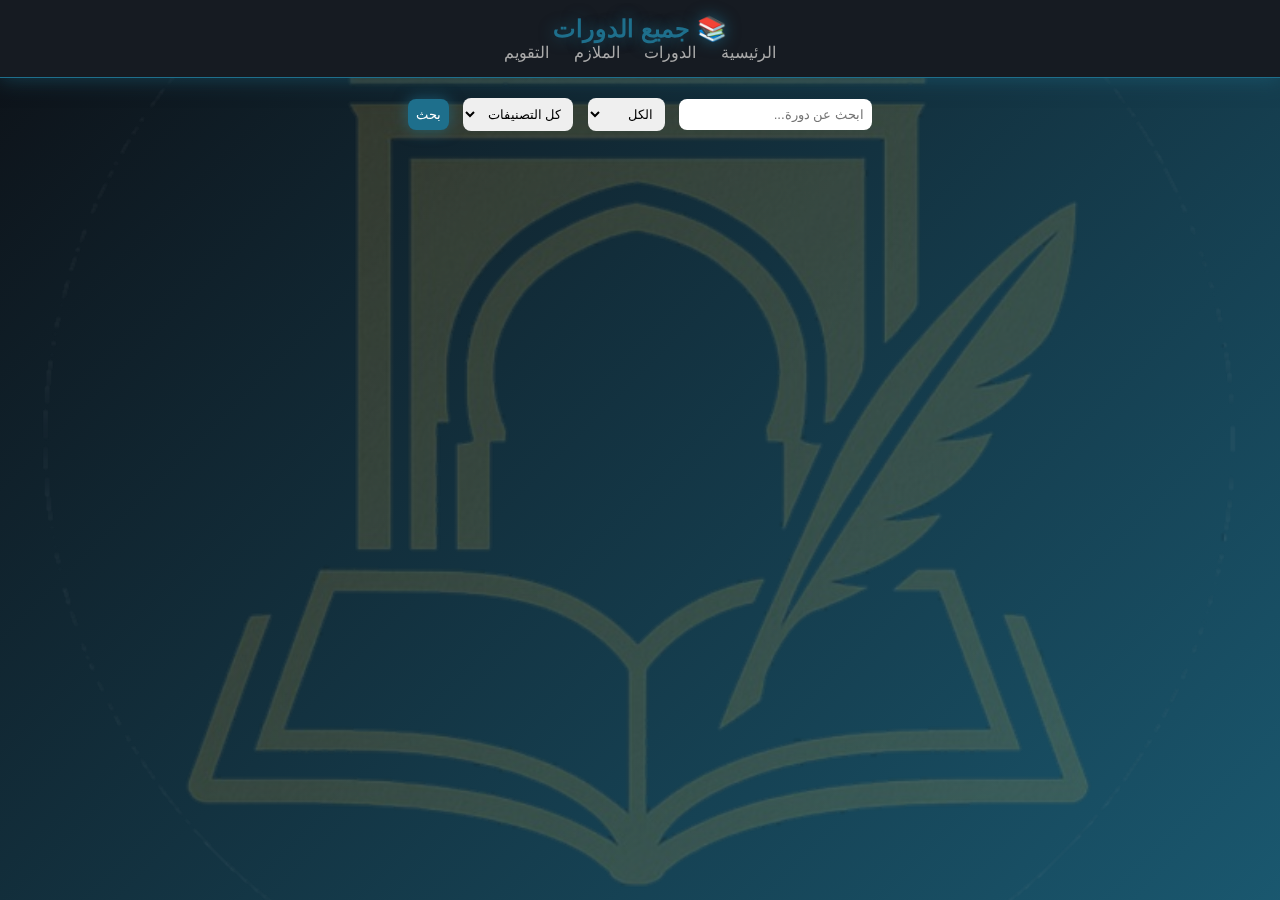
<file: courses.htm>
<!DOCTYPE html>
<html lang="ar" dir="rtl">
<head>
  <meta charset="UTF-8">
  <title>المنصة التعليمية - جميع الدورات</title>
  <link rel="stylesheet" href="assets/css/style.css">
  <script src="js/app.js" defer></script>
</head>
<body class="bg-animated">

  <header>
    <h1>📚 جميع الدورات</h1>
    <nav>
      <a href="index.html">الرئيسية</a>
      <a href="courses.html">الدورات</a>
      <a href="booklets.html">الملازم</a>
      <a href="exams.html">التقويم</a>
    </nav>
  </header>

  <section class="filters">
    <input type="text" id="searchInput" placeholder="ابحث عن دورة...">
    <select id="filterStage">
      <option value="">الكل</option>
      <option value="مبتدئ">مبتدئ</option>
      <option value="متوسط">متوسط</option>
      <option value="متقدم">متقدم</option>
    </select>
    <select id="filterCategory">
      <option value="">كل التصنيفات</option>
      <option value="طب">طب</option>
      <option value="هندسة">هندسة</option>
      <option value="علوم">علوم</option>
    </select>
    <button onclick="filterCourses()">بحث</button>
  </section>

  <main id="coursesContainer">
    <!-- الكورسات تملأ من JS -->
  </main>
</body>
</html>
</file>
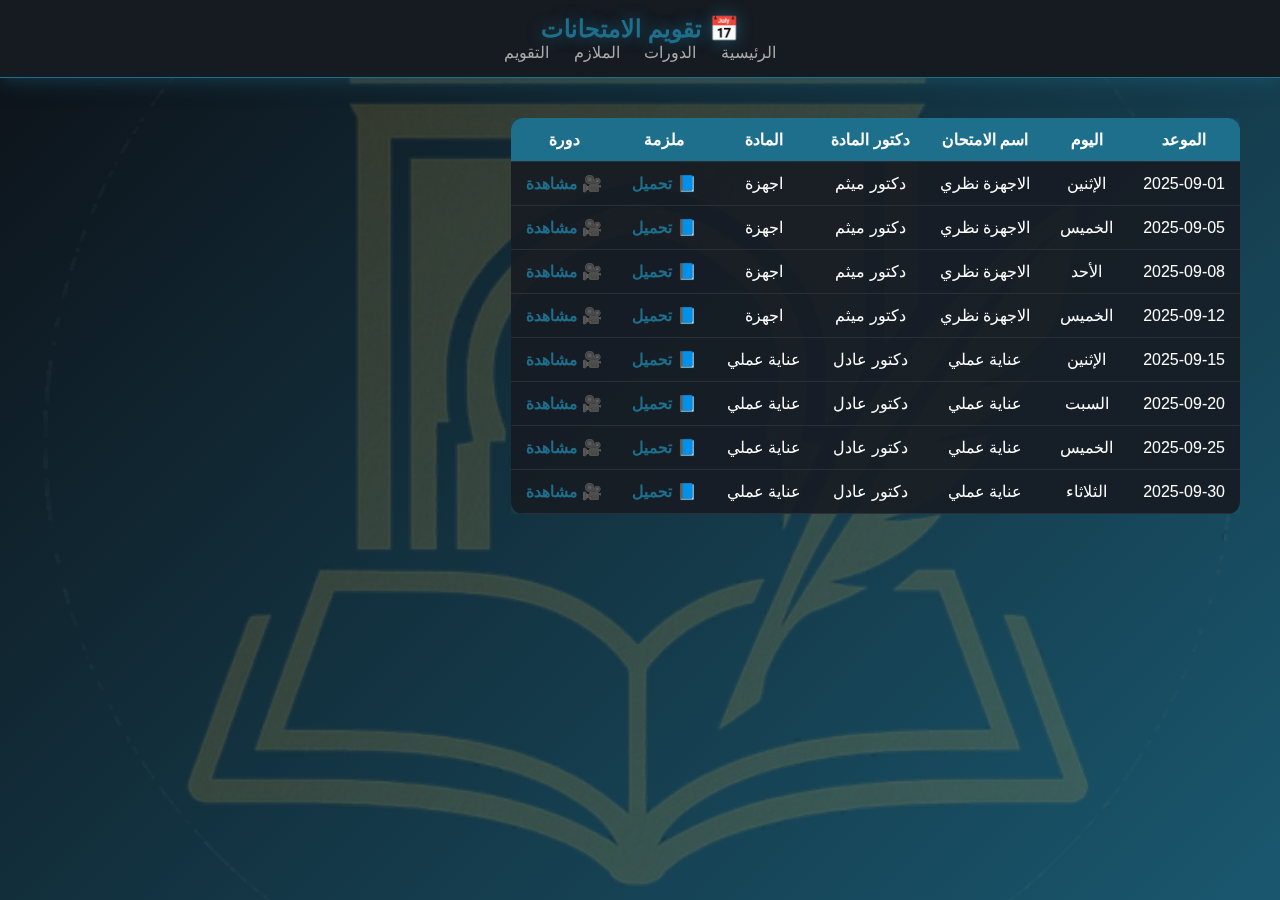
<file: exams.html>
<!DOCTYPE html>
<html lang="ar" dir="rtl">
<head>
  <meta charset="UTF-8">
  <meta name="viewport" content="width=device-width, initial-scale=1.0">
  <title>تقويم الامتحانات</title>
  <link rel="stylesheet" href="assets/css/style.css">
</head>
<body class="bg-animated">
  <header>
    <h1>📅 تقويم الامتحانات</h1>
    <nav>
      <a href="index.html">الرئيسية</a>
      <a href="courses.html">الدورات</a>
      <a href="booklets.html">الملازم</a>
      <a href="exams.html">التقويم</a>
    </nav>
  </header>

  <main>
    <div class="exam-table-container">
      <table class="exam-table">
        <thead>
          <tr>
            <th>الموعد</th>
            <th>اليوم</th>
            <th>اسم الامتحان</th>
            <th>دكتور المادة</th>
            <th>المادة</th>
            <th>ملزمة</th>
            <th>دورة</th>
          </tr>
        </thead>
       <tbody id="examsContainer">

       </tbody>

          <!-- هنا يمليها app.js -->
       
          
      </table>
    </div>
  </main>

  <script src="js/app.js"></script>
</body>
</html>
</file>
<file: assets/css/style.css>
/* ===== القاعدة العامة ===== */
body {
  font-family: 'Cairo', sans-serif;
  background: #0d1117;
  color: #fff;
  margin: 0;
  padding: 0;
}

header {
  background: #161b22;
  padding: 15px;
  text-align: center;
  border-bottom: 1px solid #1e6f8c;
  box-shadow: 0 0 20px rgba(30, 111, 140, 0.5);
}

header h1 {
  margin: 0;
  font-size: 24px;
  color: #1E6F8C;
  text-shadow: 0 0 15px rgba(30, 111, 140, 0.7);
}

nav a {
  margin: 0 10px;
  color: #aaa;
  text-decoration: none;
  transition: 0.3s;
}
nav a:hover {
  color: #CFAE70;
  text-shadow: 0 0 10px rgba(207, 174, 112, 0.8);
}

.hero {
  text-align: center;
  padding: 40px;
}

.filters {
  text-align: center;
  padding: 15px;
}
.filters input, .filters select, .filters button {
  padding: 8px;
  margin: 5px;
  border: none;
  border-radius: 8px;
}
.filters button {
  background: #1E6F8C;
  color: #fff;
  cursor: pointer;
  box-shadow: 0 0 15px rgba(30,111,140,0.7);
  transition: 0.3s;
}
.filters button:hover {
  background: #CFAE70;
  box-shadow: 0 0 20px rgba(207,174,112,0.8);
}

/* ===== الكروسات + الملازم (كروت) ===== */
main {
  display: flex;
  flex-wrap: wrap;
  justify-content: center;
  gap: 20px;
  padding: 20px;
}

.card {
  background: #161b22;
  border-radius: 12px;
  padding: 15px;
  width: 250px;
  text-align: center;
  color: #fff;
  transition: transform 0.3s, box-shadow 0.3s;
  box-shadow: 0 0 15px rgba(30,111,140,0.3);
  cursor: pointer;
  opacity: 0;
  transform: translateY(30px);
  animation: fadeInUp 0.8s forwards;
}

.card:hover {
  transform: translateY(-8px) scale(1.05);
  box-shadow: 0 0 25px rgba(207,174,112,0.8);
}

.card img {
  max-width: 100%;
  border-radius: 8px;
  margin-bottom: 10px;
}

.card button {
  background: #1E6F8C;
  border: none;
  padding: 8px 15px;
  margin-top: 10px;
  border-radius: 8px;
  cursor: pointer;
  color: #fff;
  transition: 0.3s;
  box-shadow: 0 0 15px rgba(30,111,140,0.7);
}
.card button:hover {
  background: #CFAE70;
  box-shadow: 0 0 20px rgba(207,174,112,0.8);
}

/* ===== أنيميشن ظهور الكروت ===== */
@keyframes fadeInUp {
  to {
    opacity: 1;
    transform: translateY(0);
  }
}

/* ===== التقويم ===== */
#calendarContainer {
  padding: 30px;
  text-align: center;
}

#calendarContainer ul {
  list-style: none;
  padding: 0;
}

#calendarContainer li {
  background: #161b22;
  margin: 10px auto;
  padding: 15px;
  border-radius: 10px;
  width: 300px;
  font-size: 16px;
  box-shadow: 0 0 15px rgba(30,111,140,0.3);
  transition: 0.3s;
  opacity: 0;
  transform: translateY(20px);
  animation: fadeInUp 0.8s forwards;
}

#calendarContainer li:hover {
  background: #1E6F8C;
  box-shadow: 0 0 20px rgba(30,111,140,0.8);
  color: #fff;
}

/* ===== تفاصيل الكورس / الملزمة ===== */
#courseDetails, #bookletDetails {
  padding: 30px;
  text-align: center;
}

iframe {
  border-radius: 10px;
  margin-top: 20px;
  box-shadow: 0 0 25px rgba(30,111,140,0.6);
}
.card {
  background: #161b22;
  border-radius: 12px;
  padding: 15px;
  width: 260px;
  text-align: center;
  color: #fff;
  transition: transform 0.3s, box-shadow 0.3s;
  box-shadow: 0 0 15px rgba(30,111,140,0.3);
  cursor: pointer;
  opacity: 0;
  transform: translateY(30px);
  animation: fadeInUp 0.8s forwards;
}

.card img {
  width: 100%;
  height: 160px;
  object-fit: cover;   /* يضمن تناسق الصورة بدون تمدد مشوه */
  border-radius: 8px;
  margin-bottom: 10px;
}
/* الهواتف */
@media (max-width: 600px) {
  main {
    flex-direction: column;
    align-items: center;
  }

  .card {
    width: 90%;
  }

  iframe {
    width: 100%;
    height: 200px;
  }
}

/* التابلت */
@media (min-width: 601px) and (max-width: 1024px) {
  main {
    justify-content: center;
  }

  .card {
    width: 45%;
  }

  iframe {
    width: 100%;
    height: 300px;
  }
}

/* الحاسبة */
/* الحاسبة / اللابتوب */
@media (min-width: 1025px) {
  main {
    justify-content: flex-start;
    gap: 20px;
  }

  .card {
    width: 260px; /* حجم ثابت ومرتب */
  }

  iframe {
    width: 100%;
    height: 400px;
  }
}
/* جدول الامتحانات */
.exam-table-container {
  overflow-x: auto;
  margin: 20px;
}

.exam-table {
  width: 100%;
  border-collapse: collapse;
  background: rgba(22, 27, 34, 0.9);
  box-shadow: 0 0 15px rgba(30,111,140,0.5);
  border-radius: 12px;
  overflow: hidden;
}

.exam-table th, .exam-table td {
  padding: 12px 15px;
  text-align: center;
  border-bottom: 1px solid #2a2f38;
  color: #fff;
}

.exam-table th {
  background: #1E6F8C;
  color: #fff;
  font-weight: bold;
}

.exam-table tr:hover {
  background: rgba(207, 174, 112, 0.1);
}

/* الروابط */
.exam-table a {
  color: #1E6F8C;
  font-weight: bold;
  text-decoration: none;
}
.exam-table a:hover {
  color: #CFAE70;
  text-shadow: 0 0 10px rgba(207,174,112,0.7);
}

/* خلفية متحركة (تفاعلية) */
.bg-animated {
  background: linear-gradient(-45deg, #0d1117, #161b22, #1E6F8C, #0d1117);
  background-size: 400% 400%;
  animation: gradientBG 12s ease infinite;
}

@keyframes gradientBG {
  0% { background-position: 0% 50%; }
  50% { background-position: 100% 50%; }
  100% { background-position: 0% 50%; }
}
/* خلفية متحركة متفاعلة لكل الصفحات */
.bg-animated {
  background: linear-gradient(-45deg, #0d1117, #161b22, #1E6F8C, #0d1117);
  background-size: 400% 400%;
  animation: gradientBG 12s ease infinite;
  min-height: 100vh;
}

@keyframes gradientBG {
  0% { background-position: 0% 50%; }
  50% { background-position: 100% 50%; }
  100% { background-position: 0% 50%; }
}
.bg-animated {
  background: linear-gradient(-45deg, #0d1117, #161b22, #1E6F8C, #0d1117);
  background-size: 400% 400%;
  animation: gradientBG 12s ease infinite;
  min-height: 100vh;
}

@keyframes gradientBG {
  0% { background-position: 0% 50%; }
  50% { background-position: 100% 50%; }
  100% { background-position: 0% 50%; }
}
.bg-animated {
  background: linear-gradient(-45deg, #0d1117, #161b22, #1E6F8C, #0d1117);
  background-size: 400% 400%;
  animation: gradientBG 12s ease infinite;
  min-height: 100vh;
}

@keyframes gradientBG {
  0% { background-position: 0% 50%; }
  50% { background-position: 100% 50%; }
  100% { background-position: 0% 50%; }
}
body::before {
  content: "";
  position: fixed;
  top: 0;
  left: 0;
  width: 100%;
  height: 100%;
  background-image: url('logo.png'); /* مسار نسبي من ملف CSS */
  background-repeat: no-repeat;
  background-position: center center;
  background-size: cover;
  opacity: 0.2;
  z-index: -1;
  pointer-events: none;
}
</file>
